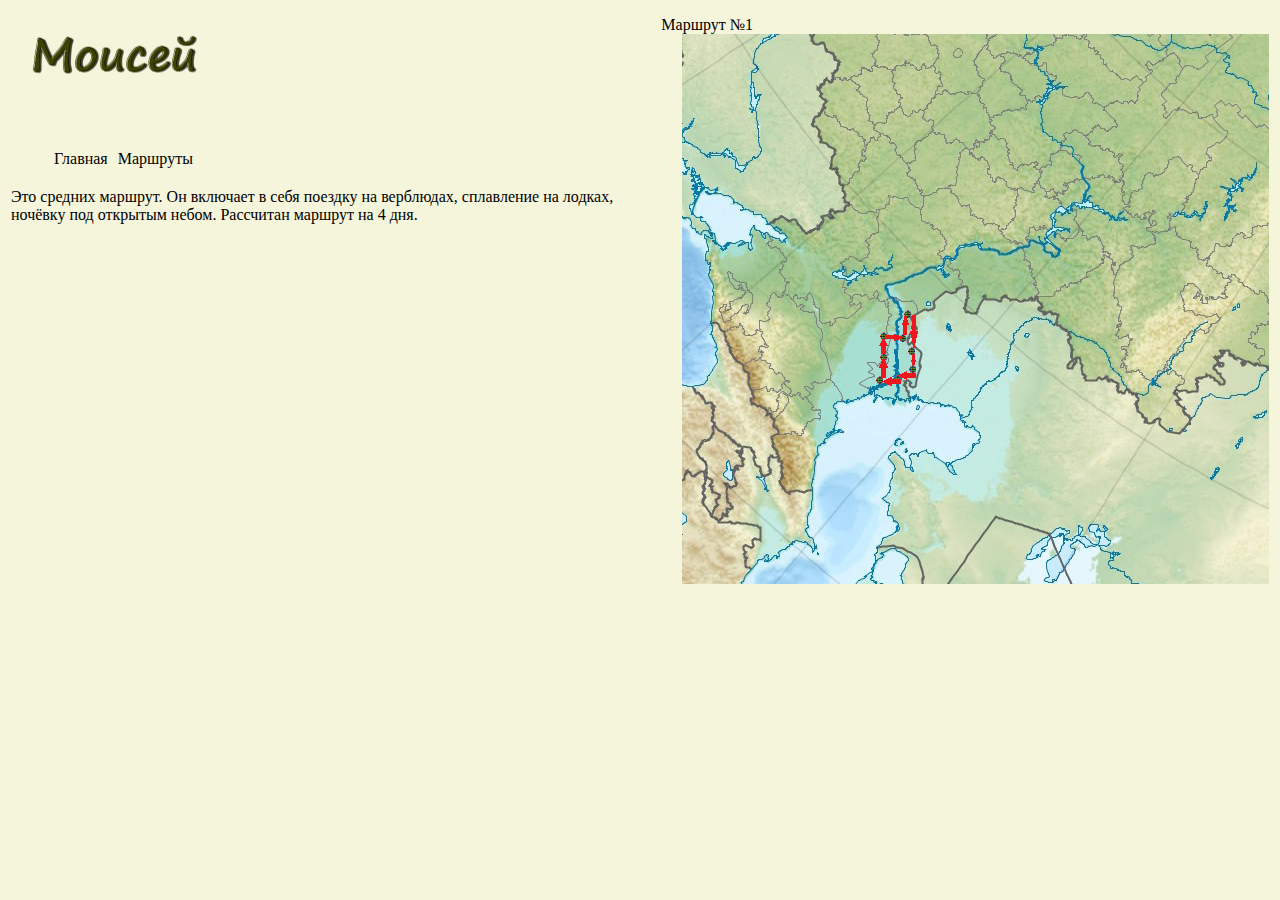
<file: maps/map1.html>
<!DOCTYPE html>
<html lang="ru">
<head>
    <meta charset="UTF-8">
    <title>Моисей. Маршрут № 1</title>
    <link rel="stylesheet" href="../css/maps.css">
</head>
<body>
<table>
    <tr>
        <td height="80"><a href="../index.html" title="На главную"><img src="../img/logo2.png" height="115" width="205"></a>


        </td>
        <td rowspan="3">
        <div>
            Маршрут №1 <img src="../img/map1.png" align="right">
        </div>
        </td>
    </tr>
<tr><td><div>
    <ul class="menu">
        <li><a href="../index.html">Главная</a></li>
        <li>Маршруты
            <ul class="menu2">
                <li><a class="tyt">Маршрут 1</a></li>
                <li><a href="map2.html">Маршрут 2</a></li>
                <li><a href="">Маршрут 3</a></li>
            </ul></li>
    </ul>
</div></td></tr>
    <tr><td height="400" valign="top">Это средних маршрут. Он включает в себя поездку на верблюдах, сплавление на лодках, ночёвку под открытым небом. Рассчитан маршрут на 4 дня.</td></tr>
</table>


</body>
</html>
</file>
<file: css/maps.css>
body{
    background: beige;
}
ul.menu {
    list-style: none;
    width: 500px;
    position: static;
}


.menu>li {
    display: inline;
    border: 1px lightgrey;
    padding:3px;
    background: beige;
    margin-top:-1px;
}

li:hover {
    border: none;
    background: bisque;
}

.menu a {
    text-decoration: none;
    color: black;
}

.menu ul {
    visibility: hidden;
    position: absolute;
}

.menu>li:hover ul {
    visibility: visible;
    list-style: none;
}

ul.menu2 {
    list-style: none;
    visibility: hidden;
}
.menu2>li {
    background: burlywood;

}

.menu2>li:hover{
    background: blanchedalmond;
}
.tyt {
    font-weight: 600;
}
</file>
